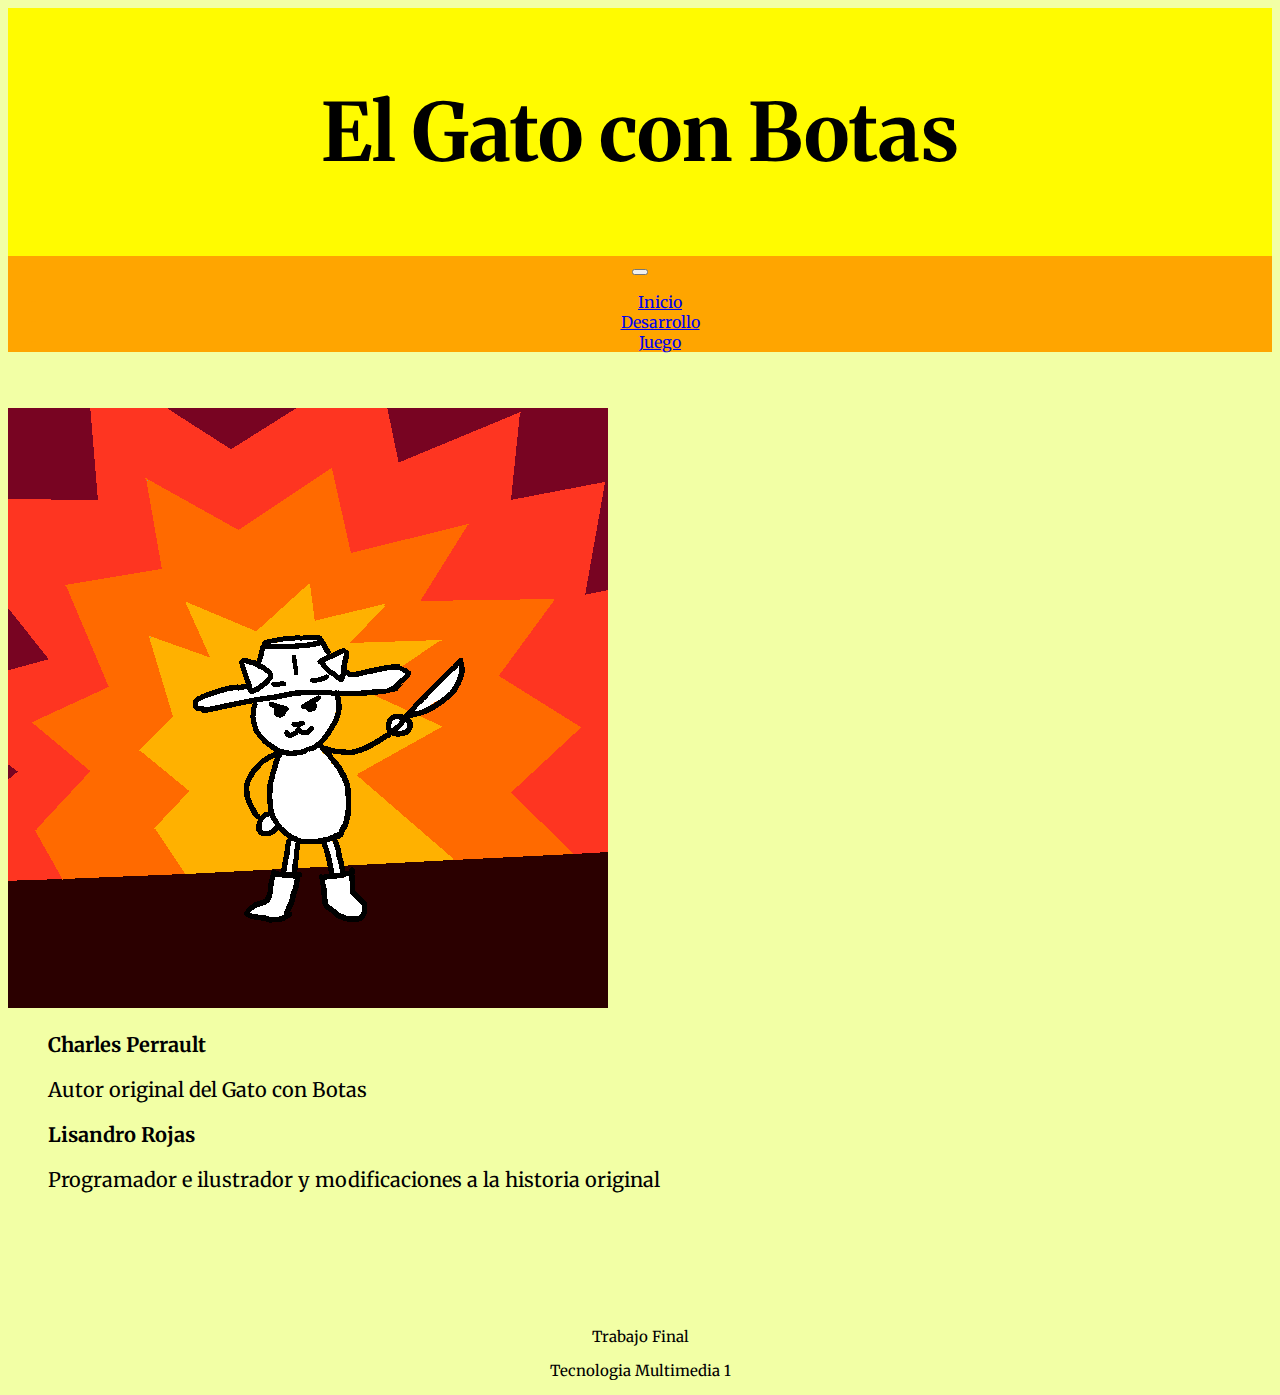
<file: index.html>
<!DOCTYPE html>
<html lang="en">

<head>
    <meta charset="UTF-8">
    <meta name="viewport" content="width=device-width, initial-scale=1.0">
    <link href="https://cdn.jsdelivr.net/npm/bootstrap@5.3.2/dist/css/bootstrap.min.css" rel="stylesheet"
        integrity="sha384-T3c6CoIi6uLrA9TneNEoa7RxnatzjcDSCmG1MXxSR1GAsXEV/Dwwykc2MPK8M2HN" crossorigin="anonymous">
    <script src="https://cdn.jsdelivr.net/npm/bootstrap@5.3.2/dist/js/bootstrap.bundle.min.js"
        integrity="sha384-C6RzsynM9kWDrMNeT87bh95OGNyZPhcTNXj1NW7RuBCsyN/o0jlpcV8Qyq46cDfL"
        crossorigin="anonymous"></script>
    <link rel="stylesheet" href="estilo.css">
    <link href="https://fonts.googleapis.com/css2?family=Merriweather&display=swap" rel="stylesheet">
    <title>Trabajo Final</title>
</head>

<body>
    <center>
        <header>
            <h1>
                El Gato con Botas
            </h1>

        </header>
        <nav class="navbar navbar-expand-lg" style="background-color: orange;" data-bs-theme="light"
            aria-label="Tenth navbar example">
            <div class="container-fluid">
                <button class="navbar-toggler" type="button" data-bs-toggle="collapse"
                    data-bs-target="#navbarsExample08" aria-controls="navbarsExample08" aria-expanded="false"
                    aria-label="Toggle navigation">
                    <span class="navbar-toggler-icon"></span>
                </button>

                <div class="collapse navbar-collapse justify-content-md-center navbar-light" id="navbarsExample08">
                    <ul class="navbar-nav">
                        <li class="nav-item">
                            <a class="nav-link active" aria-current="page" href="index.html">Inicio</a>
                        </li>
                        <li class="nav-item">
                            <a class="nav-link active" aria-current="page" href="desarrollo.html">Desarrollo</a>
                        </li>
                        <li class="nav-item">
                            <a class="nav-link active" aria-current="page" href="juego.html">Juego</a>
                        </li>
                    </ul>
                </div>
            </div>
        </nav>
    </center>
    <div class="container text-center">
        <div class="row">
            <div class="col-sm-5 col-md-6">
                <img src="tp6/data/setup0000.png" alt="El gato con botas orgulloso" class="imagenArreglo">
            </div>
            <div class="col-sm-5 offset-sm-2 col-md-6 offset-md-0">
                <article>
                    <p><b>Charles Perrault</b></p>
                    <p>Autor original del Gato con Botas</p>
                </article>
                <article>
                    <p><b>Lisandro Rojas</b></p>
                    <p>Programador e ilustrador y modificaciones a la historia original</p>
                </article>
            </div>
        </div>
    </div>
    <footer>
        <p>Trabajo Final</p>
        <p>Tecnologia Multimedia 1</p>
    </footer>
</body>
</html>
</file>
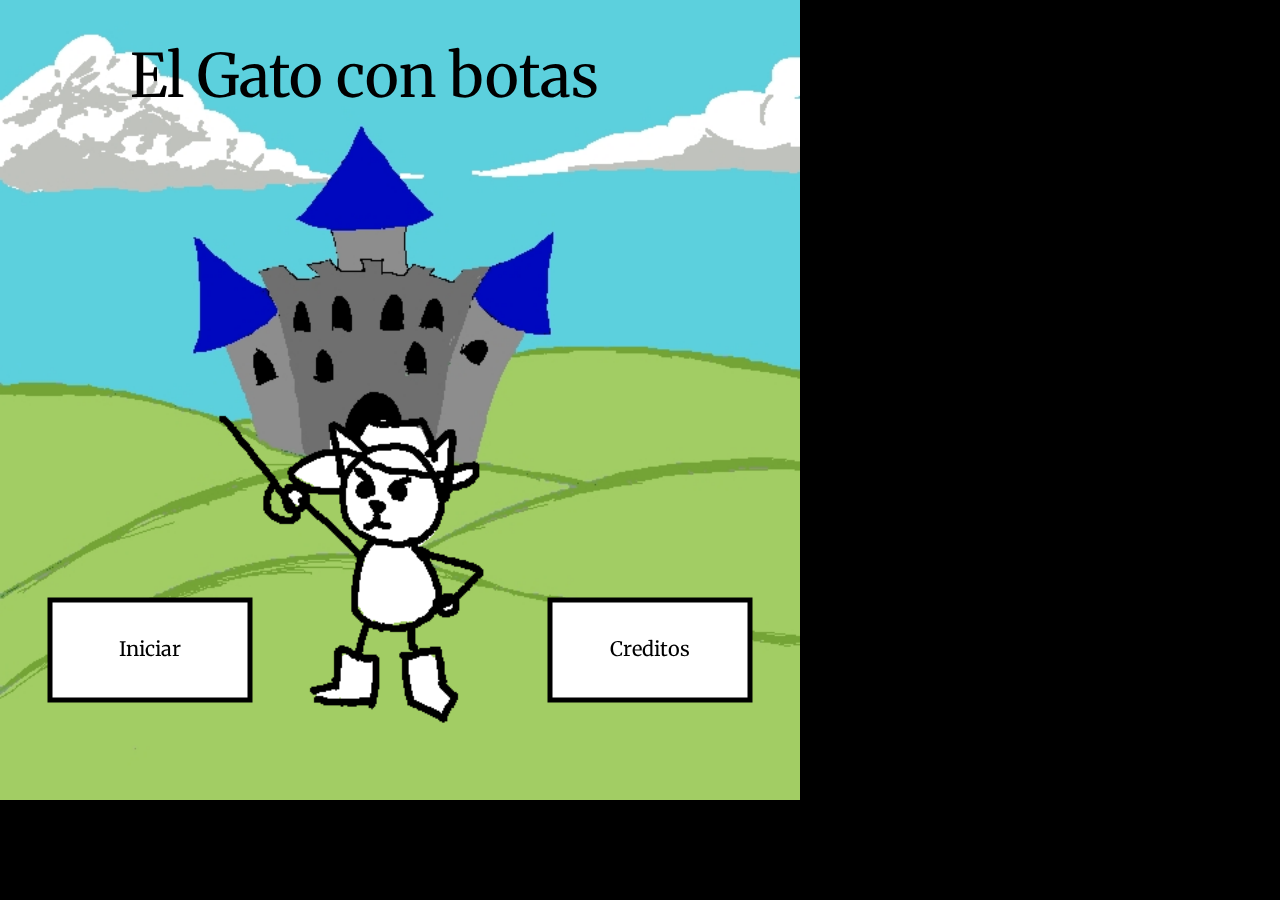
<file: tp6/index.html>
<!DOCTYPE html>
<html>
<head>
  <meta charset="utf-8">
  <meta name="viewport" content="width=device-width, initial-scale=1.0">
  <link rel="preconnect" href="https://fonts.googleapis.com">
  <link rel="preconnect" href="https://fonts.gstatic.com" crossorigin>
  <link href="https://fonts.googleapis.com/css2?family=Merriweather&display=swap" rel="stylesheet"> 
  
  <!-- PLEASE NO CHANGES BELOW THIS LINE (UNTIL I SAY SO) -->
  <script language="javascript" type="text/javascript" src="libraries/p5.min.js"></script>
  <script language="javascript" type="text/javascript" src="GatoConBotas.js"></script>
  <script language="javascript" type="text/javascript" src="HUD.js"></script>
  <script language="javascript" type="text/javascript" src="boton.js"></script>
  <script language="javascript" type="text/javascript" src="cajaDeTexto.js"></script>
  <script language="javascript" type="text/javascript" src="fondo.js"></script>
  <script language="javascript" type="text/javascript" src="imagenes.js"></script>
  <script language="javascript" type="text/javascript" src="juegoPrincipal.js"></script>
  <script language="javascript" type="text/javascript" src="personaje.js"></script>
  <script language="javascript" type="text/javascript" src="piedra.js"></script>
  <script language="javascript" type="text/javascript" src="vegetal.js"></script>
  <script language="javascript" type="text/javascript" src="tp6.js"></script>
  <!-- OK, YOU CAN MAKE CHANGES BELOW THIS LINE AGAIN -->

  
</head>
<style>
  body{
    background-color: black;
    padding: 0;
    margin: 0;
    max-width: 100%;
  }
</style>
<body>
  <div class="test">
    <main></main>
  </div>
</body>
</html>
</file>
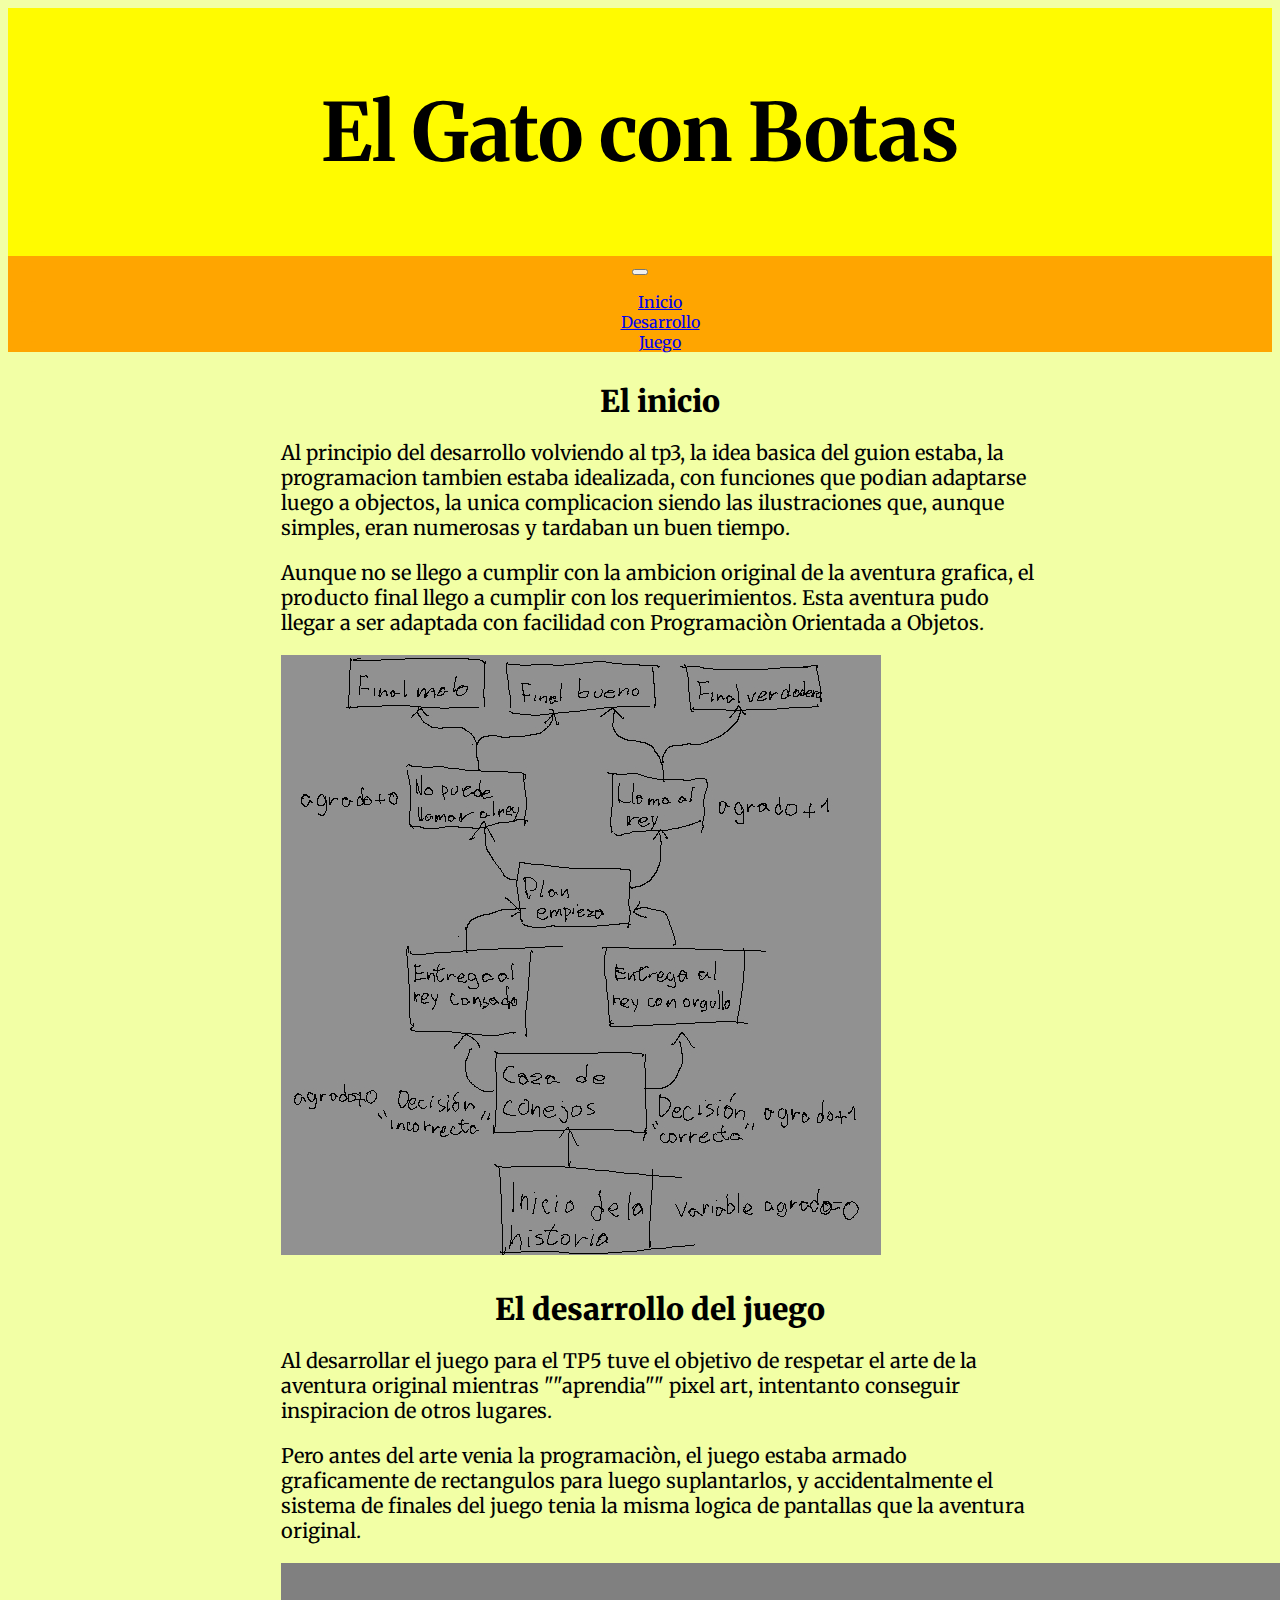
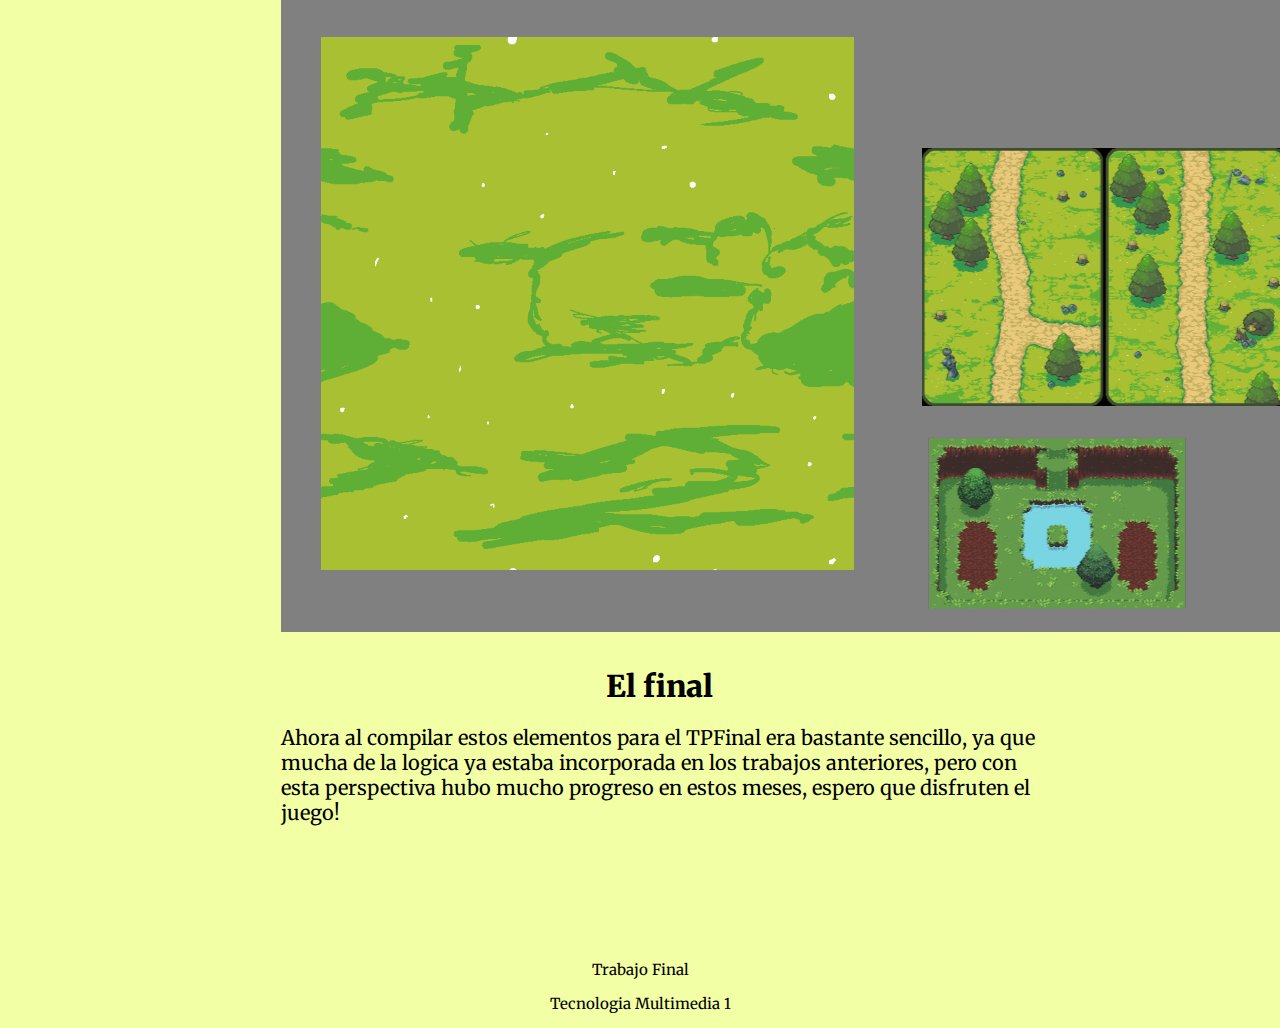
<file: desarrollo.html>
<!DOCTYPE html>
<html lang="en">

<head>
    <meta charset="UTF-8">
    <meta name="viewport" content="width=device-width, initial-scale=1.0">
    <link href="https://cdn.jsdelivr.net/npm/bootstrap@5.3.2/dist/css/bootstrap.min.css" rel="stylesheet"
        integrity="sha384-T3c6CoIi6uLrA9TneNEoa7RxnatzjcDSCmG1MXxSR1GAsXEV/Dwwykc2MPK8M2HN" crossorigin="anonymous">
    <script src="https://cdn.jsdelivr.net/npm/bootstrap@5.3.2/dist/js/bootstrap.bundle.min.js"
        integrity="sha384-C6RzsynM9kWDrMNeT87bh95OGNyZPhcTNXj1NW7RuBCsyN/o0jlpcV8Qyq46cDfL"
        crossorigin="anonymous"></script>
    <link rel="stylesheet" href="estilo.css">
    <link href="https://fonts.googleapis.com/css2?family=Merriweather&display=swap" rel="stylesheet">
    <title>Desarrollo del juego</title>
</head>

<body>
    <center>
        <header>
            <h1>
                El Gato con Botas
            </h1>

        </header>
        <nav class="navbar navbar-expand-lg" style="background-color: orange;" aria-label="Tenth navbar example">
            <div class="container-fluid">
                <button class="navbar-toggler" type="button" data-bs-toggle="collapse"
                    data-bs-target="#navbarsExample08" aria-controls="navbarsExample08" aria-expanded="false"
                    aria-label="Toggle navigation">
                    <span class="navbar-toggler-icon"></span>
                </button>

                <div class="collapse navbar-collapse justify-content-md-center" id="navbarsExample08">
                    <ul class="navbar-nav">
                        <li class="nav-item">
                            <a class="nav-link active" aria-current="page" href="index.html">Inicio</a>
                        </li>
                        <li class="nav-item">
                            <a class="nav-link active" aria-current="page" href="desarrollo.html">Desarrollo</a>
                        </li>
                        <li class="nav-item">
                            <a class="nav-link active" aria-current="page" href="juego.html">Juego</a>
                        </li>
                    </ul>
                </div>
            </div>
        </nav>
        <article class="centeredArticle">
            <h2><b>El inicio</b></h2>
            <div class="row row-cols-1 row-cols-lg-2">
                <div class="col">
                    <p>
                        Al principio del desarrollo volviendo al tp3, la idea basica del guion estaba, la programacion
                        tambien estaba idealizada, con funciones que podian adaptarse luego a objectos, la unica
                        complicacion siendo las ilustraciones que, aunque simples, eran numerosas y tardaban un buen
                        tiempo.
                    </p>

                    <p>
                        Aunque no se llego a cumplir con la ambicion original de la aventura grafica, el producto final
                        llego a cumplir con los requerimientos. Esta aventura pudo llegar a ser adaptada con facilidad
                        con Programaciòn Orientada a Objetos.
                    </p>
                </div>
                <img src="tp6/data/guion.jpg" class="col"
                    alt="El guion original, una version simplificada de la narrativa">

            </div>
        </article>
        <article class="centeredArticle">
            <h2><b>El desarrollo del juego</b></h2>
            <div class="row row-cols-1 row-cols-lg-2">
                <div class="col">
                    <p>
                        Al desarrollar el juego para el TP5 tuve el objetivo de respetar el arte de la aventura original mientras ""aprendia"" pixel art, intentanto conseguir inspiracion de otros lugares.
                    </p>

                    <p>
                        Pero antes del arte venia la programaciòn, el juego estaba armado graficamente de rectangulos para luego suplantarlos, y accidentalmente el sistema de finales del juego tenia la misma logica de pantallas que la aventura original.
                    </p>
                </div>
                <img src="tp6/data/CapturaDesarrollo.png" class="col"
                    alt="El guion original, una version simplificada de la narrativa">

            </div>
        </article>

        <article class="centeredArticle">
            <h2><b>El final</b></h2>
            
                    <p>
                        Ahora al compilar estos elementos para el TPFinal era bastante sencillo, ya que mucha de la logica ya estaba incorporada en los trabajos anteriores, pero con esta perspectiva hubo mucho progreso en estos meses, espero que disfruten el juego!
                    </p>
        </article>
        
    </center>
    <footer>
        <p>Trabajo Final</p>
        <p>Tecnologia Multimedia 1</p>
    </footer>
</body>

</html>
</file>
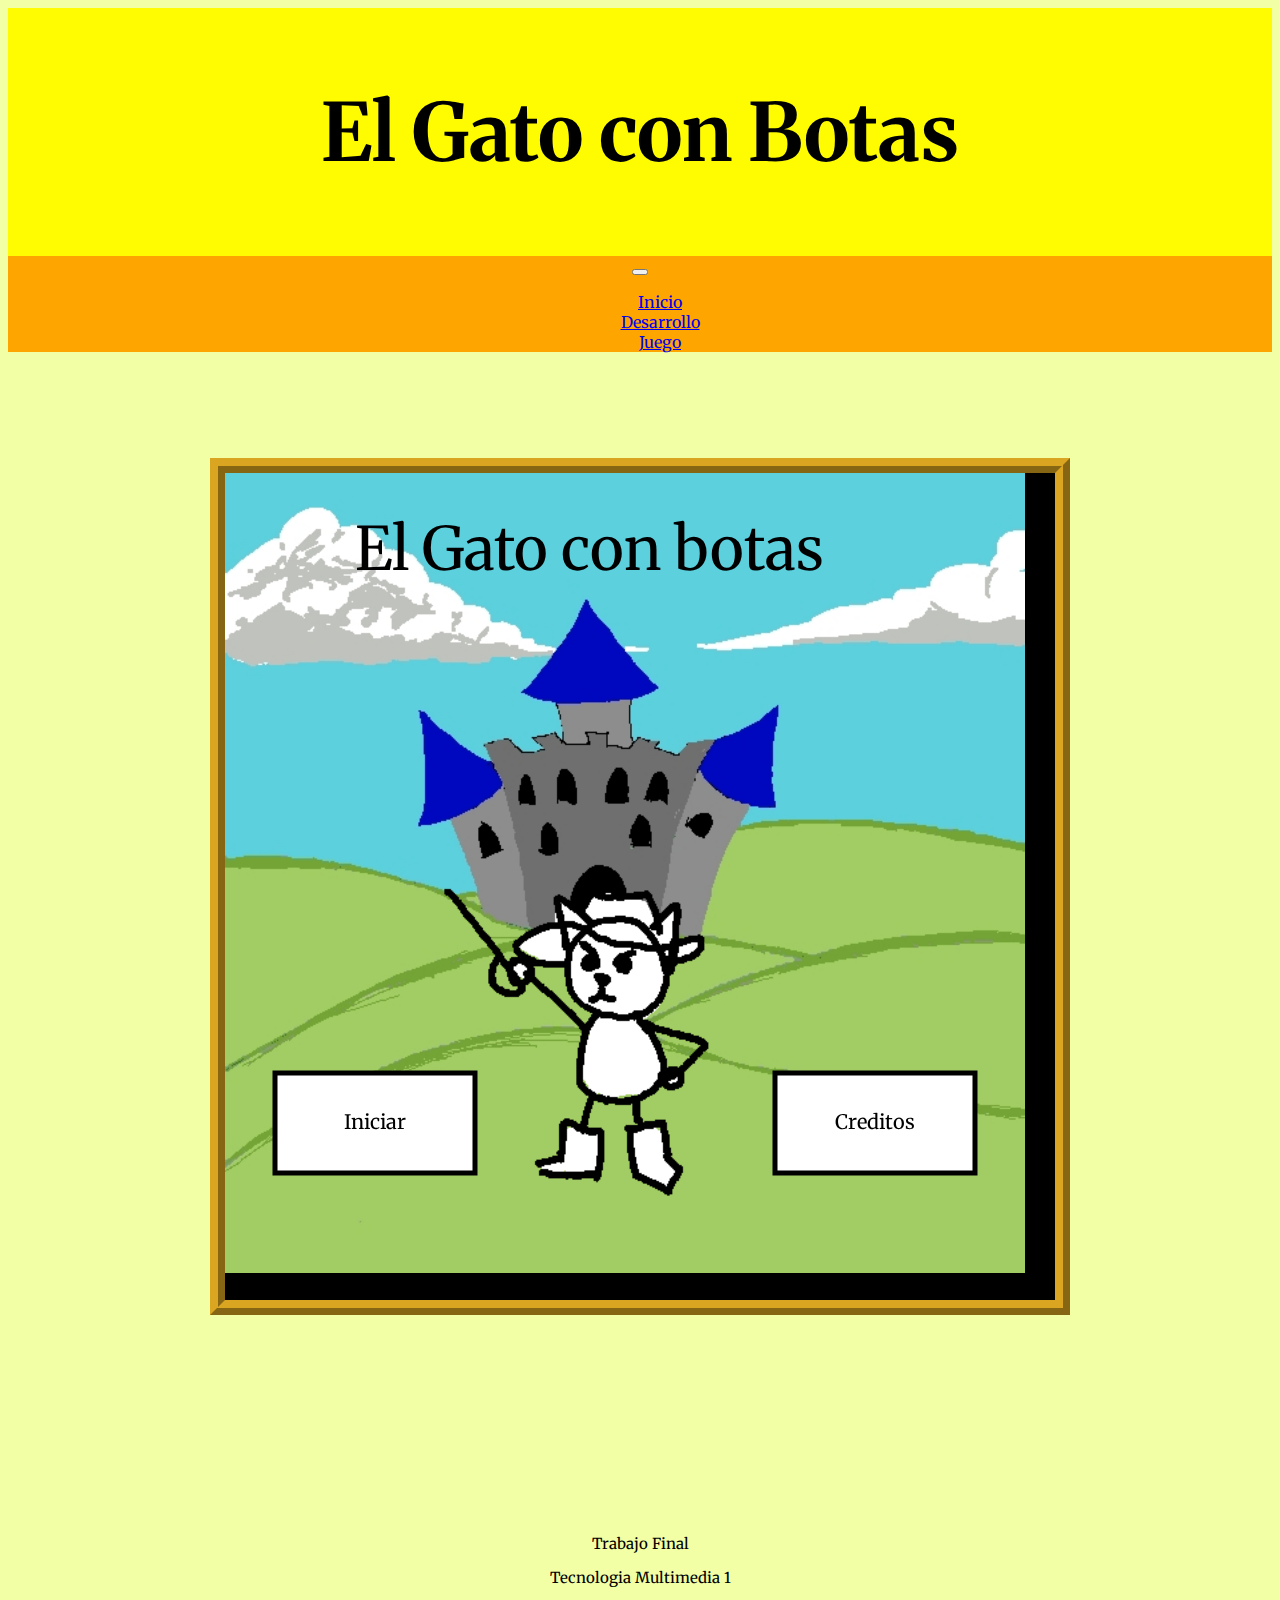
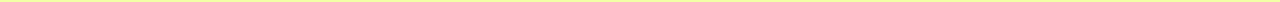
<file: juego.html>
<!DOCTYPE html>
<html lang="en">

<head>
    <meta charset="UTF-8">
    <meta name="viewport" content="width=device-width, initial-scale=1.0">
    <link href="https://cdn.jsdelivr.net/npm/bootstrap@5.3.2/dist/css/bootstrap.min.css" rel="stylesheet"
        integrity="sha384-T3c6CoIi6uLrA9TneNEoa7RxnatzjcDSCmG1MXxSR1GAsXEV/Dwwykc2MPK8M2HN" crossorigin="anonymous">
    <script src="https://cdn.jsdelivr.net/npm/bootstrap@5.3.2/dist/js/bootstrap.bundle.min.js"
        integrity="sha384-C6RzsynM9kWDrMNeT87bh95OGNyZPhcTNXj1NW7RuBCsyN/o0jlpcV8Qyq46cDfL"
        crossorigin="anonymous"></script>
    <link rel="stylesheet" href="estilo.css">
    <link href="https://fonts.googleapis.com/css2?family=Merriweather&display=swap" rel="stylesheet">
    <title>El Gato con Botas</title>
</head>

<body>
    <center>
        <header>
            <h1>
                El Gato con Botas
            </h1>

        </header>
        <nav class="navbar navbar-expand-lg" style="background-color: orange;" aria-label="Tenth navbar example">
            <div class="container-fluid">
                <button class="navbar-toggler" type="button" data-bs-toggle="collapse"
                    data-bs-target="#navbarsExample08" aria-controls="navbarsExample08" aria-expanded="false"
                    aria-label="Toggle navigation">
                    <span class="navbar-toggler-icon"></span>
                </button>

                <div class="collapse navbar-collapse justify-content-md-center" id="navbarsExample08">
                    <ul class="navbar-nav">
                        <li class="nav-item">
                            <a class="nav-link active" aria-current="page" href="index.html">Inicio</a>
                        </li>
                        <li class="nav-item">
                            <a class="nav-link active" aria-current="page" href="desarrollo.html">Desarrollo</a>
                        </li>
                        <li class="nav-item">
                            <a class="nav-link active" aria-current="page" href="juego.html">Juego</a>
                        </li>
                    </ul>
                </div>
            </div>
        </nav>
        <div class="NoGame">
            <p>Solo se puede jugar en una computadora :(</p>
        </div>
        <div class="container">
            <iframe src="tp6/index.html" width="830" height="827" scrolling="no"></iframe>
        </div>
    </center>
    <footer>
            <p>Trabajo Final</p>
            <p>Tecnologia Multimedia 1</p>
    </footer>
</body>

</html>
</file>
<file: estilo.css>
.container{
background-color: inherit;
padding-top: 40px;
max-width: 100%;
}

iframe{
    container: flex;
    border: 15px goldenrod ridge;
    margin-top: 50px;
    margin-bottom: 100px;
}

body{
    font-family: Merriweather;
    background-color: rgb(242, 255, 165);
}

h1{
    text-align: center;
    font-size: 80px;
}

h2{
    text-align: center;
}

header{
    display: block;
    padding-top: 20px;
    padding-bottom: 20px;

    width: 100%;
    background-color: #fffb00;
}

nav{
    color: orange;
}

.imagenArreglo{
    max-width: 90%;
}

article{
    margin-left: 40px;
    font-size: 20px;
    text-align: start;
    background-color:inherit;
}

article h2{
    margin-bottom: 20px;
}

.centeredArticle{
max-width: 60%;
margin-top: 30px;
}



footer{
    padding-top: 100px;
    font-size: 15px;
    text-align: center;
}

.NoGame{
    display: none;
}


@media only screen and (max-width: 600px){
    
    article{
        max-width: 80%;
    }
    iframe{
        display: none;
    }

    .imagenArreglo{
        padding-bottom: 10px;
    }

    .NoGame{
        padding-top: 20px;
        display:block;
    }
    
    .centeredArticle{
        max-width: 80%;
        
        }
}
</file>
